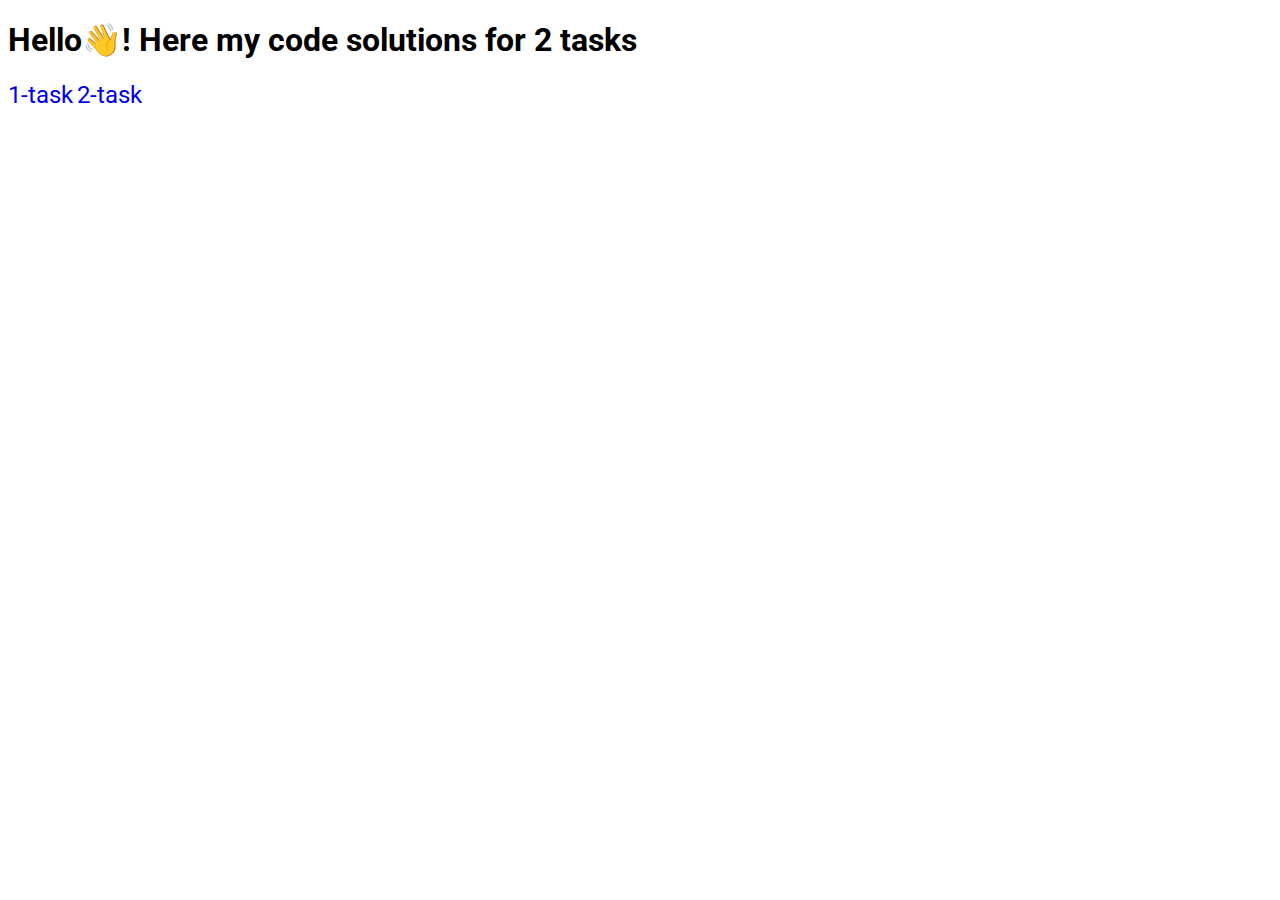
<file: index.html>
<!DOCTYPE html>
<html lang="en">
  <head>
    <meta charset="UTF-8">
    <meta name="viewport" content="width=device-width, initial-scale=1.0">
    <meta http-equiv="X-UA-Compatible" content="ie=edge">
    <title>HTML 5 Boilerplate</title>
    <style>
      @import url('https://fonts.googleapis.com/css2?family=Roboto:wght@100;400&display=swap');
      body{
        font-family: 'Roboto';
      }
      a{
        text-decoration: none;
        font-size: 1.5rem;
      }
      a:hover{
        text-decoration: underline;
      }
    </style>
  </head>
  <body>
    <h1>
        Hello👋! Here my code solutions for 2 tasks
    </h1> 
    <a href="./canvas-stars/index.html">1-task</a>
    <a href="./javascript-crud/index.html">2-task</a>
</body>
</html>
</file>
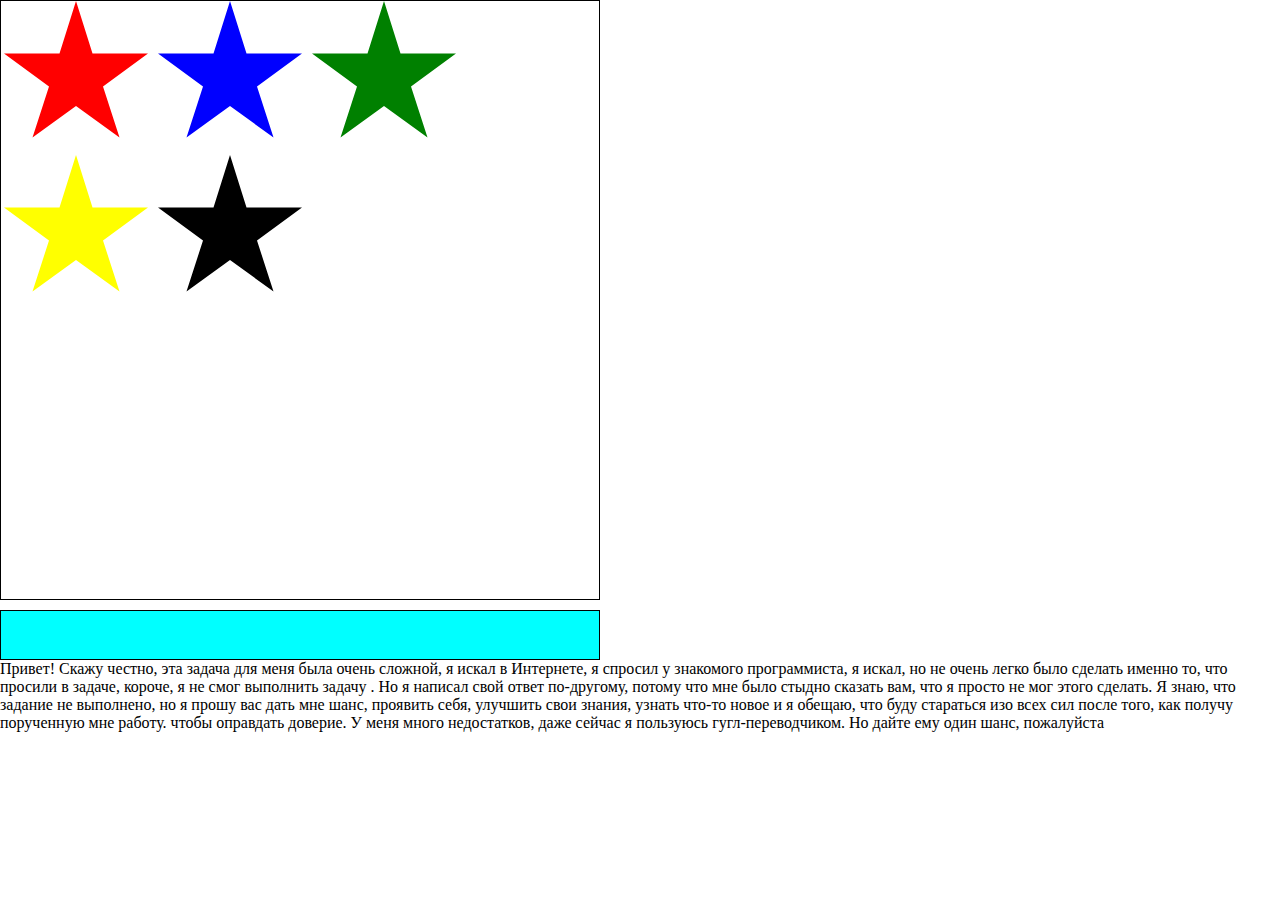
<file: canvas-stars/index.html>
<html>

<head>
    <title>Javascript Canvas Stars</title>
    <style>
        * {
            margin: 0;
            padding: 0;
            box-sizing: border-box;
        }

        .main-box {
            width: 600px;
            height: 600px;
            border: 1px solid black;
            margin-bottom: 10px;
        }

        .main-box .star {
            width: 150px;
            height: 150px;
            display: inline-block;
            clip-path: polygon(50% 0%, 61% 35%, 98% 35%, 68% 57%, 79% 91%, 50% 70%, 21% 91%, 32% 57%, 2% 35%, 39% 35%);
        }

        .star1{
            background-color: red;
        }

        .star2{
            background-color: blue;
        }

        .star3{
            background-color: green;
        }

        .star4{
            background-color: yellow;
        }

        .star5{
            background-color: black;
        }

        .star-colored-box {
            width: 600px;
            height: 50px;
            background-color: aqua;
            border: 1px solid black;
        }
    </style>
</head>

<body>
    <!--
             <canvas id="canvas1"></canvas>
            <canvas id="canvas2"></canvas>
         -->


    <div class="main-box" onclick="fillBox('white')">
        <div onclick="fillBox('red')"  class="star1 star"></div>  
        <div onclick="fillBox('blue')"  class="star2 star"></div>  
        <div onclick="fillBox('green')"  class="star3 star"></div> 
        <div onclick="fillBox('yellow')"  class="star4 star"></div>  
        <div onclick="fillBox('black')"  class="star5 star"></div>  
    </div>
    <div class="star-colored-box"></div>
    <p>Привет! Скажу честно, эта задача для меня была очень сложной, я искал в Интернете, я спросил у знакомого программиста, я искал, но не очень легко было сделать именно то, что просили в задаче, короче, я не смог выполнить задачу . Но я написал свой ответ по-другому, потому что мне было стыдно сказать вам, что я просто не мог этого сделать. Я знаю, что задание не выполнено, но я прошу вас дать мне шанс, проявить себя, улучшить свои знания, узнать что-то новое и я обещаю, что буду стараться изо всех сил после того, как получу порученную мне работу. чтобы оправдать доверие. У меня много недостатков, даже сейчас я пользуюсь гугл-переводчиком. Но дайте ему один шанс, пожалуйста    </p>
    <script src="./scripts.js"></script>
</body>

</html>
</file>
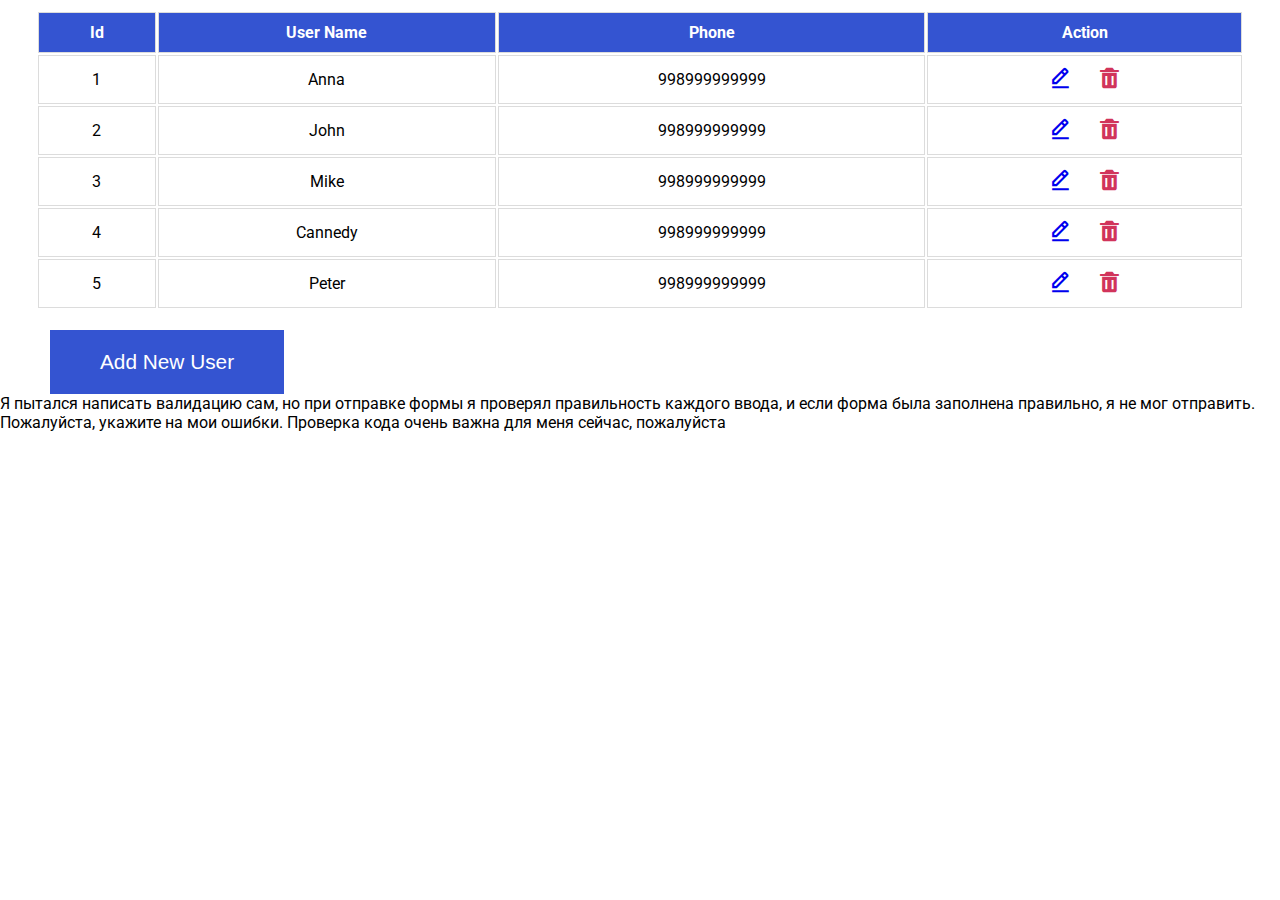
<file: javascript-crud/index.html>
<!DOCTYPE html>
<html lang="en">

<head>
    <meta charset="UTF-8">
    <title>Crud Users (task)</title>
    <link href='https://unpkg.com/boxicons@2.0.9/css/boxicons.min.css' rel='stylesheet'>
    <link rel="stylesheet" href="./style.css">
</head>

<body>
    <div class="container">
        <table class="table" id="tbl">

        </table>
    </div>

    <div class="button-add">
        <button type="button">Add New User</button>
    </div>

    <form class="box">
        <input type="hidden" id="index">
        <div class="user-inputs">
            <div class="input-group">
                <label for="username" class="label">Username</label>
                <input id="username" type="text" required>
                <span class="error-message"></span>
                <svg class="icon icon-success hidden hidden" xmlns="http://www.w3.org/2000/svg" viewBox="0 0 20 20" fill="currentColor">
                  <path fill-rule="evenodd" d="M10 18a8 8 0 100-16 8 8 0 000 16zm3.707-9.293a1 1 0 00-1.414-1.414L9 10.586 7.707 9.293a1 1 0 00-1.414 1.414l2 2a1 1 0 001.414 0l4-4z" clip-rule="evenodd" />
                </svg>
          
                <svg class="icon icon-error hidden" xmlns="http://www.w3.org/2000/svg" viewBox="0 0 20 20" fill="currentColor">
                  <path fill-rule="evenodd" d="M18 10a8 8 0 11-16 0 8 8 0 0116 0zm-7 4a1 1 0 11-2 0 1 1 0 012 0zm-1-9a1 1 0 00-1 1v4a1 1 0 102 0V6a1 1 0 00-1-1z" clip-rule="evenodd" />
                </svg>
            </div>
            <div class="input-group">
                <label for="number" class="label">Number</label>
                <input id="number" type="number" required>
                <span class="error-message"></span>
                <svg class="icon icon-success hidden" xmlns="http://www.w3.org/2000/svg" viewBox="0 0 20 20" fill="currentColor">
                  <path fill-rule="evenodd" d="M10 18a8 8 0 100-16 8 8 0 000 16zm3.707-9.293a1 1 0 00-1.414-1.414L9 10.586 7.707 9.293a1 1 0 00-1.414 1.414l2 2a1 1 0 001.414 0l4-4z" clip-rule="evenodd" />
                </svg>
          
                <svg class="icon icon-error hidden" xmlns="http://www.w3.org/2000/svg" viewBox="0 0 20 20" fill="currentColor">
                  <path fill-rule="evenodd" d="M18 10a8 8 0 11-16 0 8 8 0 0116 0zm-7 4a1 1 0 11-2 0 1 1 0 012 0zm-1-9a1 1 0 00-1 1v4a1 1 0 102 0V6a1 1 0 00-1-1z" clip-rule="evenodd" />
                </svg>
            </div>
        </div>
        <div class="group">
            <button type="submit" id="btn">Add User</button>
        </div>
    </form>
    <p>Я пытался написать валидацию сам, но при отправке формы я проверял правильность каждого ввода, и если форма была заполнена правильно, я не мог отправить. Пожалуйста, укажите на мои ошибки. Проверка кода очень важна для меня сейчас, пожалуйста    </p>
    <script src="scripts.js"></script>
</body>
</html>
</file>
<file: javascript-crud/style.css>
@import url('https://fonts.googleapis.com/css2?family=Roboto:wght@100;400&display=swap');
*{
    margin: 0;
    padding: 0; 
    box-sizing: border-box;
}
body{
    font-family: 'Roboto';
}
.table tr, th,td {
    border: 1px solid gainsboro;
}
.table {
    width: 100%;
}
.table tr th, .table tr td {
    padding: 10px;
}
.table tr:first-child {
    background-color: #3454D1;
    color: #ffffff;
}
.container {
    width: 96%;
    margin-left: 2%;
    padding: 10px;
}
td {
    text-align: center;
}
.box {
    width: 50%;
    margin-left: 25%;
    padding: 20px;
    background-color: lavender;
    border-radius: 20px;
    display: none;
}
.user-inputs{
    display: flex;
    justify-content: space-between;
}
.input-group{
    width: 100%;
}
.group {
    margin-bottom: 12px;
    width: 100%;
}
.group button {
    padding: 12px;
    border: none;
    background-color: #3454D1;
    color: #ffffff;
}

.bxs-trash {
    color: #D1345B;
    margin-left: 20px;
    font-size: 25px;
}
.bx-edit-alt {
    font-size: 25px;
}

.button-add{
    margin: 10px 0 0 50px;
    display: inline-block;
    background: #3454D1;
    padding: 20px 50px;
    cursor: pointer;
}
.button-add button{
    color: #fff;
    background-color: transparent;
    border: 0;
    outline: 0;
    font-size: 1.3rem;
}



.hidden {
    display: none;
}
.icon {
    width: 24px;
    height: 24px;
    position: absolute;
    top: 32px;
    right: 5px;
    pointer-events: none;
    z-index: 2;
}
.icon.icon-success {
    fill: green;
}
.icon.icon-error {
    fill: red;
}

.label {
    font-weight: bold;
    display: block;
    color: #333;
    margin-bottom: 0.25rem;
    color: #2d3748;
}
input {
    appearance: none;
    display: block;
    width: 100%;
    color: #2d3748;
    border: 1px solid #cbd5e0;
    line-height: 1.25;
    background-color: white;
    padding: 0.65rem 0.75rem;
    border-radius: 0.25rem;
    box-shadow: inset 0 2px 4px 0 rgba(0, 0, 0, 0.06);
}

input.input-error {
    border: 1px solid red;
}
input.input-error:focus {
    border: 1px solid red;
}
input:focus {
    outline: none;
    border: 1px solid #a0aec0;
    box-shadow: 0 1px 3px 0 rgba(0, 0, 0, 0.1), 0 1px 2px 0 rgba(0, 0, 0, 0.06);
    background-clip: padding-box;
}
.input-group {
    margin-bottom: 2rem;
    position: relative;
}
.error-message {
    font-size: 0.85rem;
    color: red;
}
.button {
    background-color: blueviolet;
    padding: 1rem 2rem;
    border: none;
    border-radius: 0.25rem;
    color: white;
    font-weight: bold;
    display: block;
    width: 100%;
    text-align: center;
    cursor: pointer;
}
.button:hover {
    filter: brightness(110%);
}
.promo {
    color: white;
    opacity: 0.75;
    margin: 1rem auto;
    max-width: 460px;
    background: rgba(255, 255, 255, 0.2);
    padding: 20px;
    border-radius: 0.25rem;
}
.promo a {
    color: white;
}
</file>
